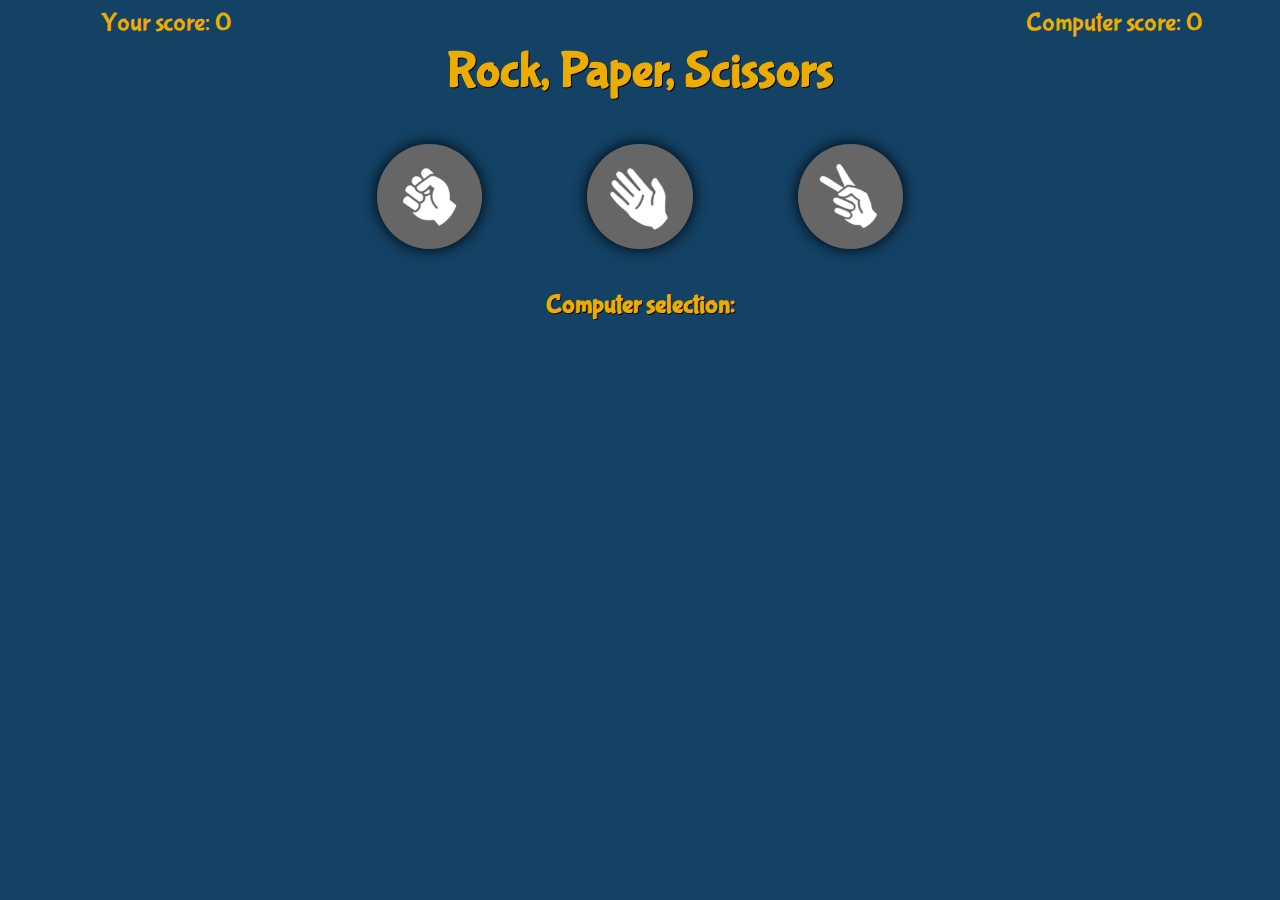
<file: index.html>
<!DOCTYPE html>
<html lang="en">
<head>
    <meta charset="UTF-8">
    <meta name="viewport" content="width=device-width, initial-scale=1">
    <title>Rock Paper Scissors</title>
    <link href="css/animations.css" type="text/css" rel="stylesheet" />
    <link href="css/style.css" type="text/css" rel="stylesheet" />
    <link href='https://fonts.googleapis.com/css?family=Bubblegum+Sans' rel='stylesheet' type='text/css'>
</head>
<body>

    <div id="fullWidth">
        <div class="row">
            <div class="col-3"><span class="score">Your score: <span id="userScore">0</span></span></div>
            <div class="col-6 pulse">
                <h1 class="rubberBand">Rock, Paper, Scissors</h1>
            </div>
            <div class="col-3"><span class="score">Computer score: <span id="computerScore">0</span></span></div>
        </div>

        <div class="row">
            <div class="col-3">&nbsp;</div>
            <div class="col-2">
                <img src="images/rock.png" data-action="rock"/>
            </div>
            <div class="col-2">
                <img src="images/paper.png" data-action="paper"/>
            </div>
            <div class="col-2">
                <img src="images/scissors.png" data-action="scissors"/>
            </div>
            <div class="col-3">&nbsp;</div>
        </div>

        <div class="row">
            <div class="col-3">&nbsp;</div>
            <div class="col-6">
                <h3>Computer selection:</h3>
            </div>
            <div class="col-3">&nbsp;</div>
        </div>

        <div class="row">
            <div class="col-5">&nbsp;</div>
            <div class="col-2">
                <img src="images/rock.png" class="hide" id="compRock"/>
                <img src="images/paper.png" class="hide" id="compPaper"/>
                <img src="images/scissors.png" class="hide" id="compScissors"/>
            </div>
            <div class="col-5">&nbsp;</div>
        </div>

        <div class="row">
            <div class="col-5">&nbsp;</div>
            <div class="col-2">
                <div id="win" class="hide">
                    <h2>Win!</h2>
                </div>
                <div id="lose" class="hide">
                    <h2>Lose!</h2>
                </div>
                <div id="draw" class="hide">
                    <h2>Draw!</h2>
                </div>
            </div>
            <div class="col-5">&nbsp;</div>
        </div>

    </div>

    <script src="js/game.js" type="text/javascript"></script>
</body>
</html>
</file>
<file: css/animations.css>
@keyframes rubberBand {
    from {
        transform: scale3d(1, 1, 1);
    }

    30% {
        transform: scale3d(1.25, 0.75, 1);
    }

    40% {
        transform: scale3d(0.75, 1.25, 1);
    }

    50% {
        transform: scale3d(1.15, 0.85, 1);
    }

    65% {
        transform: scale3d(.95, 1.05, 1);
    }

    75% {
        transform: scale3d(1.05, .95, 1);
    }

    to {
        transform: scale3d(1, 1, 1);
    }
}

@keyframes pulse {
    from {
        transform: scale3d(1, 1, 1);
    }

    50% {
        transform: scale3d(1.1, 1.1, 1.1);
    }

    to {
        transform: scale3d(1, 1, 1);
    }
}

@keyframes hinge {
    0% {
        transform-origin: top left;
        animation-timing-function: ease-in-out;
    }

    20%, 60% {
        transform: rotate3d(0, 0, 1, 80deg);
        transform-origin: top left;
        animation-timing-function: ease-in-out;
    }

    40%, 80% {
        transform: rotate3d(0, 0, 1, 60deg);
        transform-origin: top left;
        animation-timing-function: ease-in-out;
        opacity: 1;
    }

    to {
        transform: translate3d(0, 300px, 0);
        opacity: 0;
    }
}

@keyframes slideInDown {
    from {
        transform: translate3d(0, -100%, 0);
        visibility: visible;
    }

    to {
        transform: translate3d(0, 0, 0);
    }
}

@keyframes flip {
    from {
        transform: perspective(400px) rotate3d(0, 1, 0, -360deg);
        animation-timing-function: ease-out;
    }

    40% {
        transform: perspective(400px) translate3d(0, 0, 150px) rotate3d(0, 1, 0, -190deg);
        animation-timing-function: ease-out;
    }

    50% {
        transform: perspective(400px) translate3d(0, 0, 150px) rotate3d(0, 1, 0, -170deg);
        animation-timing-function: ease-in;
    }

    80% {
        transform: perspective(400px) scale3d(.95, .95, .95);
        animation-timing-function: ease-in;
    }

    to {
        transform: perspective(400px);
        animation-timing-function: ease-in;
    }
}
</file>
<file: css/style.css>
body{
    font-family: 'Bubblegum Sans', cursive;
    background-color: #134265;
}

.hide {
    display: none;
}

h1{
    font-size: 50px;
    color: #edad00;
    text-shadow: 1px 1px #000;
}

h2{
    font-size: 50px;
    text-shadow: 1px 1px #000;
}

h3 {
    font-size: 26px;
    color: #edad00;
    text-shadow: 1px 1px #000;
}

#fullWidth{
    width: 100%;
    display: -webkit-flex;
    display: flex;
    -webkit-flex-flow: row wrap;
    flex-flow: row wrap;
}

#draw{
    color: #edad00;
}

#win{
    color: #47c62d
}

#lose {
    color: #df3420;
}

.row {width: 100%; margin-bottom: 10px;}
.col-1 {width: 8.33%; float:left;}
.col-2 {width: 16.66%; float:left;}
.col-3 {width: 25%; float:left;}
.col-4 {width: 33.33%; float:left;}
.col-5 {width: 41.66%; float:left;}
.col-6 {width: 50%; float:left;}
.col-7 {width: 58.33%; float:left;}
.col-8 {width: 66.66%; float:left;}
.col-9 {width: 75%; float:left;}
.col-10 {width: 83.33%; float:left;}
.col-11 {width: 91.66%; float:left;}
.col-12 {width: 100%; float:left;}

div {
    text-align: center;
}

img {
    width: 50%;
    -webkit-border-radius:50%;
    -moz-border-radius:50%;
    border-radius:50%;
    box-shadow: 0px 0px 15px #000;
}

img:hover {
    animation-name: pulse;
    animation-duration: 1s;
    cursor: hand;
    cursor: pointer;
}

.rubberBand {
    animation-name: rubberBand;
    animation-duration: 2s;
}

.border {
    border: 2px solid #edad00;
}

.lose {
    animation-name: hinge;
    animation-duration: 3s;
}

.draw {
    animation-name: slideInDown;
    animation-duration: 2s;
}

.win {
    backface-visibility: visible;
    animation-name: flip;
    animation-duration: 1s;
}

.score {
    color: #edad00;
    font-size: 26px;
}
</file>
